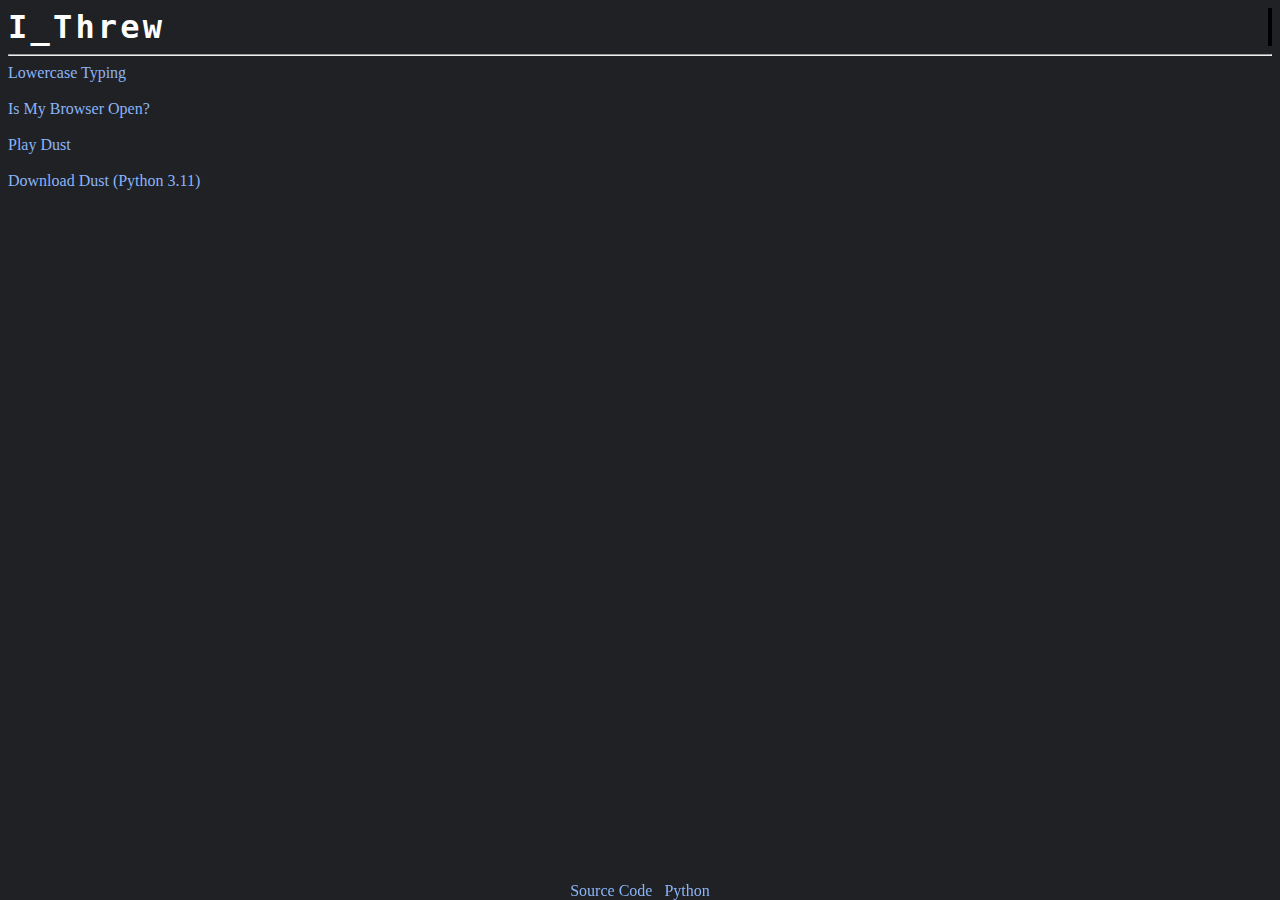
<file: index.html>
<!DOCTYPE html>
<html>
    <head>
        <meta charset="UTF-8">
        <meta name="description" content="stuff :-O">
        <meta name="author" content="I_Threw">
        <meta name="viewport" content="width=device-width, initial-scale=1.0">
        <title>I Definetly Threw.</title>
        <link rel="stylesheet" href="style.css" />
        <link rel="icon" type="image/x-icon" href="https://github.com/IThrew/Is-My-Browser-Open-/blob/main/Images/favicon.ico?raw=true">

        <style>
            .typing {
                font-family: "Consolas", Monaco, monospace;
                overflow: hidden;
                border-right: .15em solid #000;
                white-space: nowrap;
                margin: 0 auto;
                letter-spacing: .1em;
                animation:
                    typing 2.5s steps(20, end),
                    blink-caret .75s step-end infinite;
            }

            .subtitle {
                font-family: "Consolas", Monaco, monospace;
                overflow: hidden;
                border-right: .15em solid #000;
                white-space: nowrap;
                margin: 0 auto;
                letter-spacing: .05em;
                opacity: 0;
                animation:
                    typing-sub 3s steps(40, end) 2.7s forwards,
                    blink-caret .75s step-end infinite 2.7s;
            }

            @keyframes typing {
                from { width: 0 }
                to { width: 100% }
            }

            @keyframes typing-sub {
                from { width: 0; opacity: 1; }
                to { width: 100%; opacity: 1; }
            }

            @keyframes blink-caret {
                from, to { border-color: transparent }
                50% { border-color: #202124; }
            }
        </style>
    </head>

    <body>
        <header>
            <h1 class="typing">I_Threw</h1>
            <hr>
        </header>
        
        <div>
            <a href="Lowercase-Typing">Lowercase Typing</a>
            <br><br>
            <a href="Is-My-Browser-Open">Is My Browser Open?</a>
            <br><br>
            <a href="play-dust-online">Play Dust</a>
            <br><br>
            <a href="Dust.py" download>Download Dust (Python 3.11)</a>
        </div>

        <footer>
            <div class="footer">
              <a href="https://github.com/IThrew/ithrew.github.io">Source Code</a>
              &nbsp;
              <a href="https://www.python.org/">Python</a>
            </div>
        </footer>
    </body>
</html>
</file>
<file: style.css>
body{
background-color: #202124;
color: #ffffff;
}

.heading {
   font-family: "Lucida Console", Monaco, monospace;
   text-align: center;
   position: fixed;
   width: 100%;
}

.footer {
   position: fixed;
   left: 0;
   bottom:0;
   width: 100%;
   text-align: center;
}

.header-title {
    font-family: "Lucida Console", Monaco, monospace;
}

a:link {
  color: #8ab4f8;
  background-color: transparent;
  text-decoration: none;
}
a:visited {
  color: #c58af9;
  background-color: transparent;
  text-decoration: none;
}
a:hover {
  color: #c58af9;
  background-color: transparent;
  text-decoration: underline;
}
</file>
